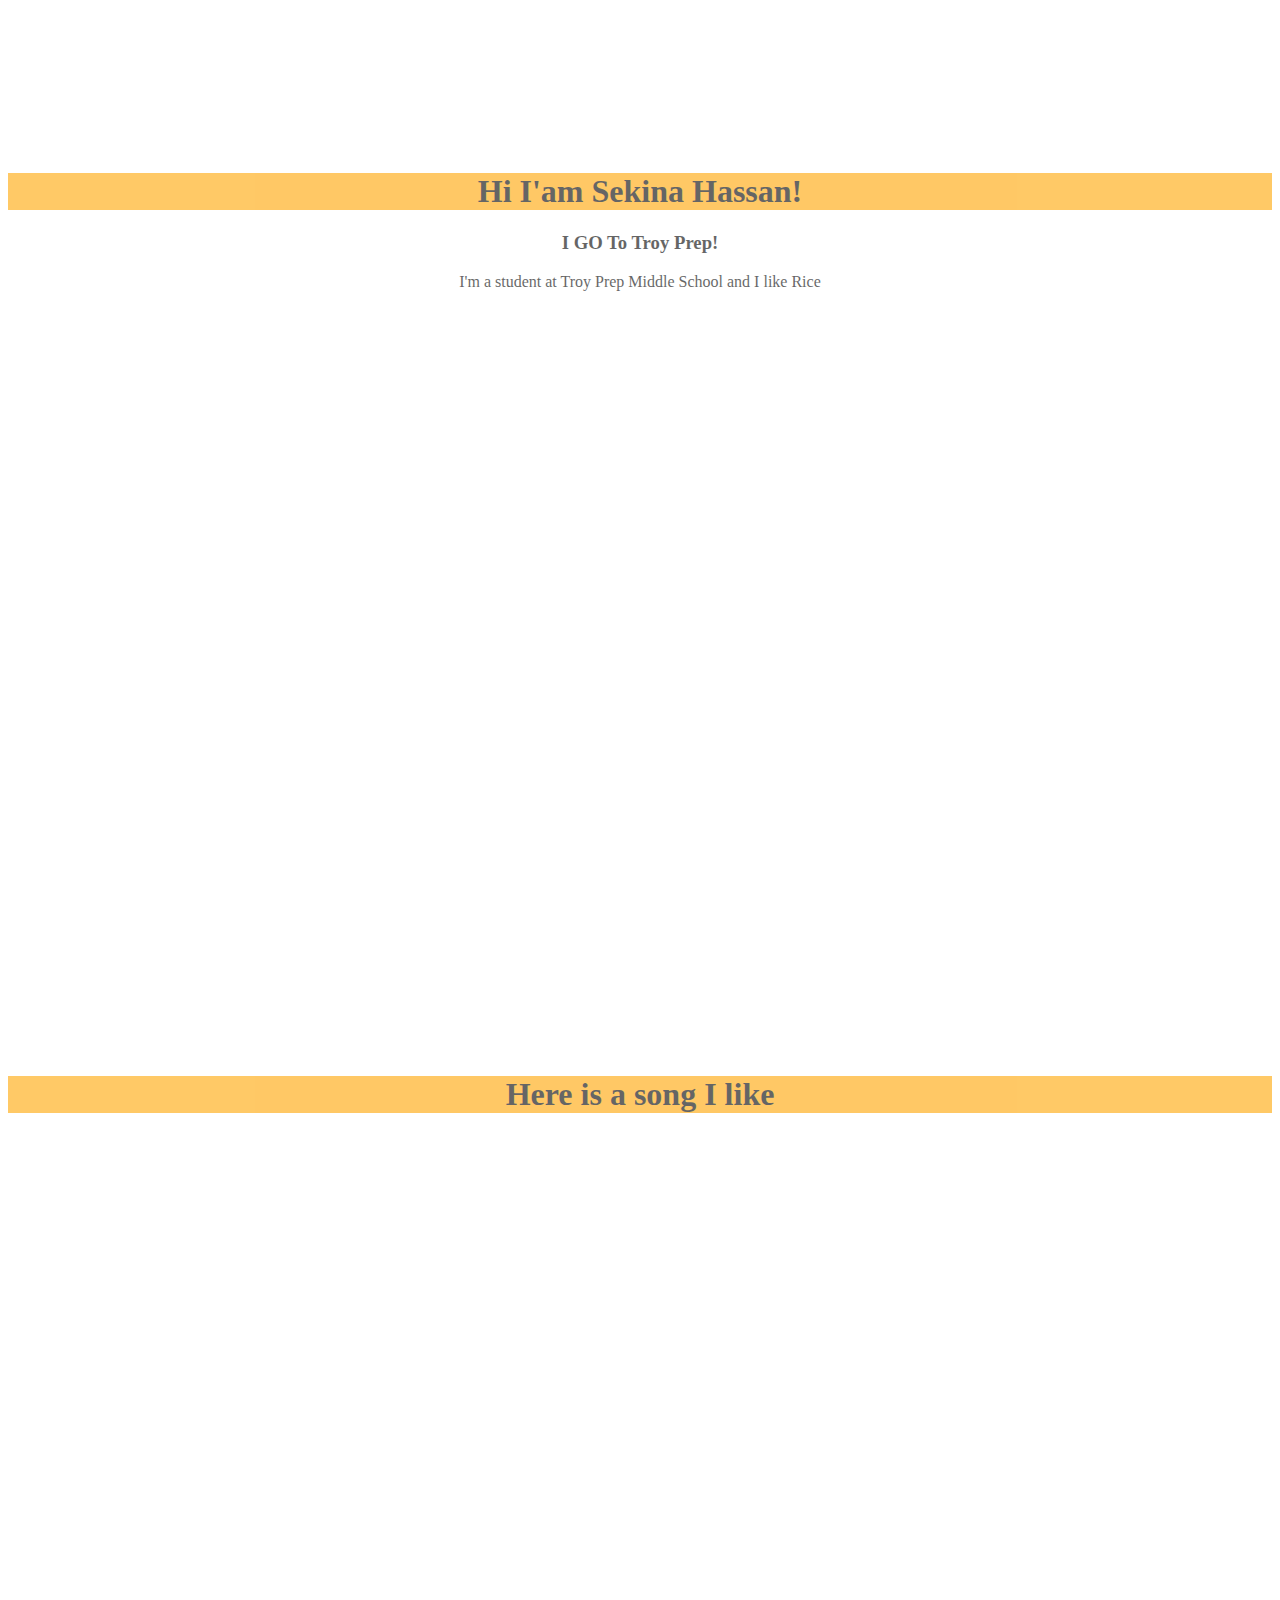
<file: index1.html>
<!DOCTYPE html>

<html>

<head>
	<title>yay! </title>

</head>

<style>
	

.bgimg-1, .bgimg-2, .bgimg-3, .bgimg-4, .bgimg-5, .bgimg-6, .bgimg-7, .bgimg-8, .bgimg-9 {
  position: relative;
  background-attachment: fixed;
  background-position: center;
  background-repeat: no-repeat;
  background-size: cover;
  opacity: .6;
}

/* first page background */
.bgimg-1 {
  background-image: url("http://www.kingwestvets.com/wp-content/uploads/2013/01/puppies-in-a-bathtub.jpg");
  min-height: 885px;
  min-width: 652px;
}

/* statistic background */
.bgimg-2 {
  background-image: url("http://highlighthollywood.com/wp-content/uploads/2016/04/siberian-tiger.jpg");
  min-height: 885px;
  min-width: 652px;
}

/* why background */
.bgimg-3 {
  background-image: url("http://kb4images.com/images/pictures-of-anime/37148162-pictures-of-anime.jpg");
  min-height: 885px;
  min-width: 652px;
}

/* donate now background */
.bgimg-4 {
  background-image: url("https://i.ytimg.com/vi/a0fQpdszI1A/maxresdefault.jpg");
  min-height: 885px;
  min-width: 652px;
}

/* resource background */
.bgimg-5 {
  background-image: url("puppy.jpg");
  min-height: 885px;
  min-width: 652px;
}

  /* how to save bees*/
.bgimg-9 {
    background-image: url("https://sslh.ulximg.com/image/740x493/cover/1524764186_e16b0b71b0177c11b5c87ad184b1b0ce.jpg/deb680d4e80c54b29cdb8c781bca18d7/1524764186_00aa1dfdc02884bc9cd4706c1d2bfc39.jpg");

    
    min-height: 885px;
    min-width: 652px;
}

/*mini game*/
.bgimg-7 {
  background-image: url("white.jpg");
  min-height: 885px;
  min-width: 652px;
}


/* who are we background */
.bgimg-6 {
  background-image: url("https://n6-img-fp.akamaized.net/vrije-photo/3d-render-van-een-zonsondergang-over-een-oceaan-met-dolfijnen-springen_1048-4837.jpg?size=338&ext=jpg");
  min-height: 885px;
  min-width: 652px;
}

.bgimg-8 {
  background-image: url("white.jpg");
  min-height: 885px;
  min-width: 652px;
}


</style>

<body>







<div class="bgimg-1">
  <br><br><br><br><br><br> <br> <br>
  <center>
 <h1 style="background: orange; font-family: impact"> Hi I'am Sekina Hassan!</h1>
      <h3> I GO To Troy Prep!</h3>
      <p>I'm a student at Troy Prep Middle School and I like Rice</p>

  <h1 style = "line-height:.5;">
 
  <center>
</div>

<div class="bgimg-2"><br><br><br><br><br><br> <br> <br>
  <br>
  <center>
      <h1 style="background: orange; font-family: impact"> Here is a song I like</h1>
      <br>
            

      <iframe width="560" height="315" src="https://www.youtube.com/embed/8eC9fMBdaU0" frameborder="0" allow="autoplay; encrypted-media" allowfullscreen></iframe>
      <br>
<center>
</div>


<div class="bgimg-3">
  <br> <br>
  
 
</div>



  <div class="bgimg-4">
    <center>
    <br><br><br><br><br><br><br><br><br><br> <br> <br> <br><br> <br> <br> <br>
     <br>
    </center>
  </div>


<div class="bgimg-5">
  <br> <br> <br> <br> <br> <br>
  <p class= "psource"> </p>
  <center>
   
  </center>
  </div>

  <div class="bgimg-9">
      <center>
        <br><br>
       
    </center>
  </div>


</p>
</body>

</html>
</file>
